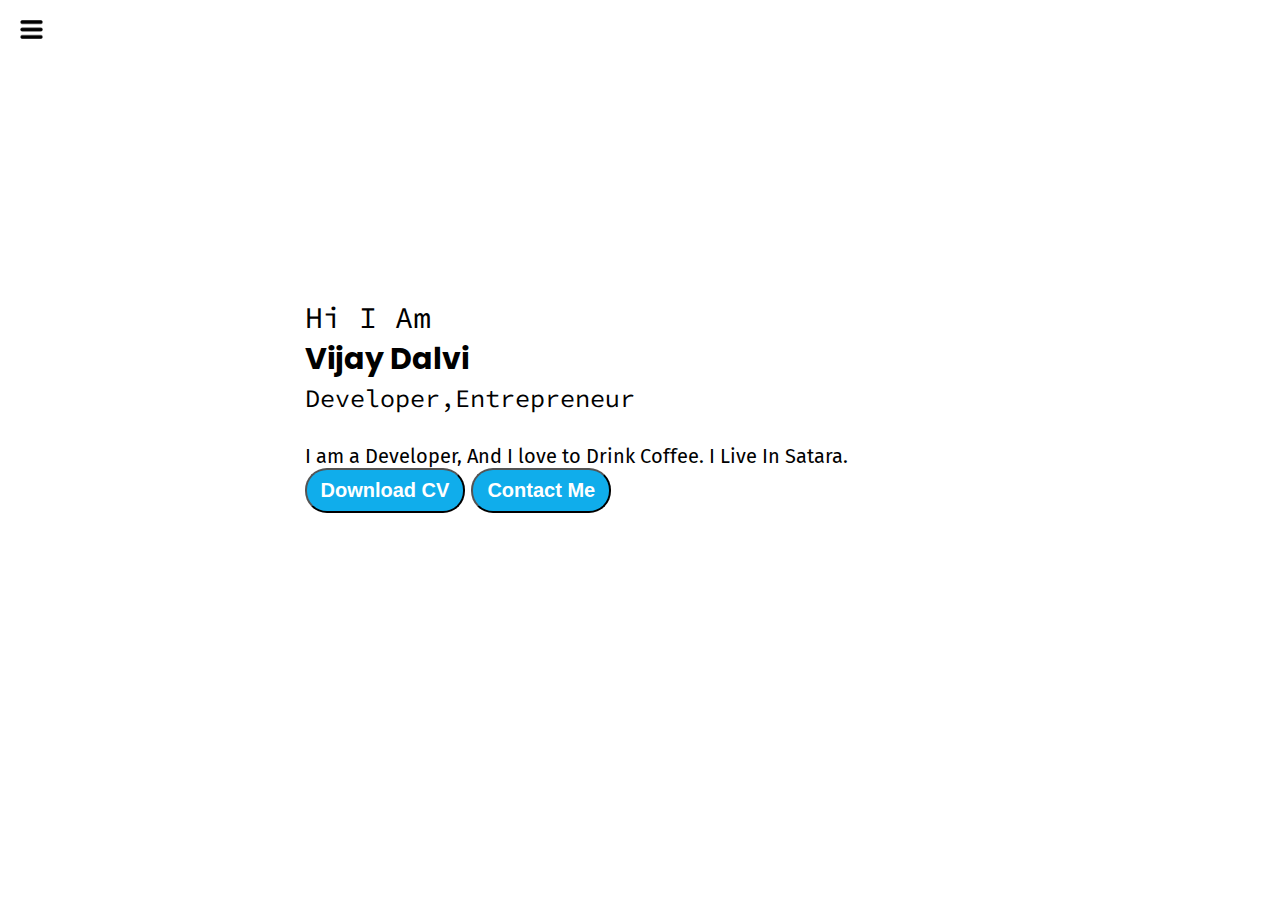
<file: index.html>
<!DOCTYPE html>

<html>
    <head>
        <meta charset="utf-8">
        <meta http-equiv="X-UA-Compatible" content="IE=edge">
        <title>Vijay Dalvi -Web Developer, Programmer</title>
        <meta name="description" content="">
        <meta name="viewport" content="width=device-width, initial-scale=1">
        <link rel="stylesheet" href="style.css">
    </head>
    <body>
        <div class="container">

        
        <div class="sidebar sidebarGo">
           
            <nav>
               <ul>

                 <li><a href="/">Home</a></li>
                 <li><a href="intro.html">My Intro</a></li>
                 <li> <a href="service.html">Services</a></li>
                 
                 <li><a href="blog.html">Blog</a></li>
                 <li><a href="contact.html">Contact Me</a></li>




               </ul>

            </nav>




        </div>
        <div class="main">
            <div class="hamburger" >
            
            <img class="ham" src="ham.png"   width="23">
            <img class="cross"  src="cross.png"  width="23">
            



            </div>
            <div class="info">
               <div class="devinfo">
               <div class="hello">  Hi I Am </div>
               <div class="name">  Vijay Dalvi</div>
               <div class="about">  Developer,Entrepreneur</div>
               <div class="moreabout"> I am a  Developer, And I love to Drink Coffee. I  Live In Satara.</div>
               <div class="button">
                   <a href="cv.txt" target="_blank">
                   <button class="btn">Download CV</button></a>
                   <a href="contact.html">
                   <button class="btn">Contact Me</button>
                   </a>
               </div>


               </div>
                <div class="devpic"><img src="vijay1.png" alt="Vijay Dalvi"></div>




               </div>


            </div>
        </div>
        </div>
        <script src="script.js"></script>
    </body>
</html>
</file>
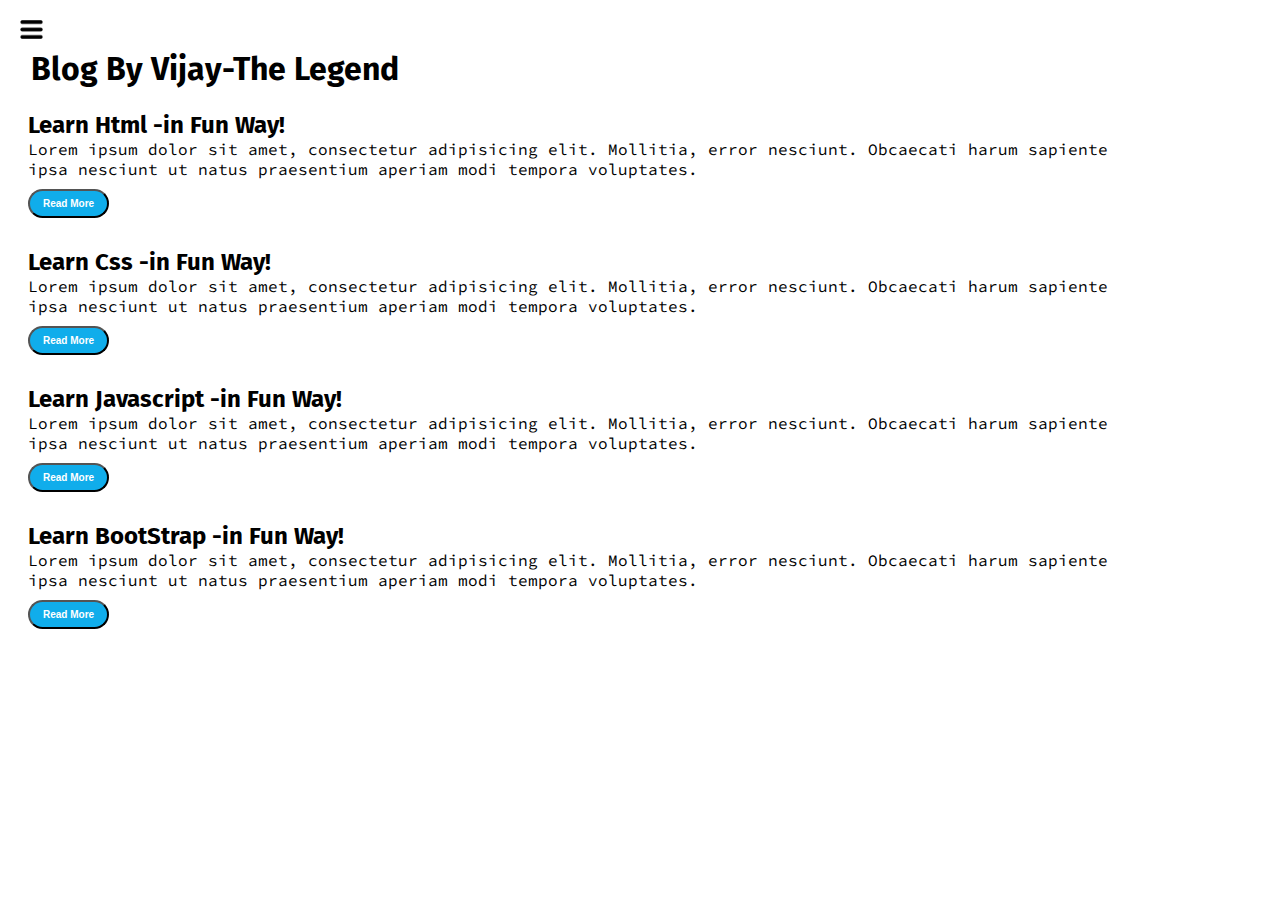
<file: blog.html>
<!DOCTYPE html>
<!--[if lt IE 7]>      <html class="no-js lt-ie9 lt-ie8 lt-ie7"> <![endif]-->
<!--[if IE 7]>         <html class="no-js lt-ie9 lt-ie8"> <![endif]-->
<!--[if IE 8]>         <html class="no-js lt-ie9"> <![endif]-->
<!--[if gt IE 8]>      <html class="no-js"> <!--<![endif]-->
<html>
    <head>
        <meta charset="utf-8">
        <meta http-equiv="X-UA-Compatible" content="IE=edge">
        <title>Vijay Dalvi -Web Developer, Programmer</title>
        <meta name="description" content="">
        <meta name="viewport" content="width=device-width, initial-scale=1">
        <link rel="stylesheet" href="style.css">
    </head>
    <body>
        <div class="container">

        
            <div class="sidebar sidebarGo">
      
            <nav>
               <ul>

                 <li><a href="/">Home</a></li>
                 <li><a href="/intro.html">My Intro</a></li>
                 <li> <a href="/service.html">Services</a></li>
                 
                 <li><a href="blog.html">Blog</a></li>
                 <li><a href="contact.html">Contact Me</a></li>




               </ul>

            </nav>




        </div>
        <div class="main">

            <div class="hamburger" >
            
                <img class="ham" src="ham.png"   width="23">
                <img class="cross"  src="cross.png"  width="23">
                
    
    
    
                </div>
                <div class="blogcon">
                

            <h1>Blog By Vijay-The Legend</h1>
            <div class="blogitem">





                <h2>Learn  Html -in  Fun Way!</h2>
                
                
                <p>Lorem ipsum dolor sit amet, consectetur adipisicing elit. Mollitia, error nesciunt. Obcaecati harum sapiente ipsa nesciunt ut natus praesentium aperiam modi tempora voluptates.</p>
                <button class="btn btn-sm">Read More</button>
            </div>


             


            <div class="blogitem">





                <h2>Learn  Css -in  Fun Way!</h2>
                <p>Lorem ipsum dolor sit amet, consectetur adipisicing elit. Mollitia, error nesciunt. Obcaecati harum sapiente ipsa nesciunt ut natus praesentium aperiam modi tempora voluptates.</p>
                <button class="btn btn-sm">Read More</button>
            </div>


            <div class="blogitem">





                <h2>Learn  Javascript -in  Fun Way!</h2>
                <p>Lorem ipsum dolor sit amet, consectetur adipisicing elit. Mollitia, error nesciunt. Obcaecati harum sapiente ipsa nesciunt ut natus praesentium aperiam modi tempora voluptates.</p>
                <button class="btn btn-sm">Read More</button>
            </div>

            <div class="blogitem">
                





                <h2>Learn  BootStrap -in  Fun Way!</h2>
                <p>Lorem ipsum dolor sit amet, consectetur adipisicing elit. Mollitia, error nesciunt. Obcaecati harum sapiente ipsa nesciunt ut natus praesentium aperiam modi tempora voluptates.</p>
                <button class="btn btn-sm">Read More</button>
            </div>
        </div>
            
        </div>
        </div>
        <script src="script.js"></script>
    </body>
</html>
</file>
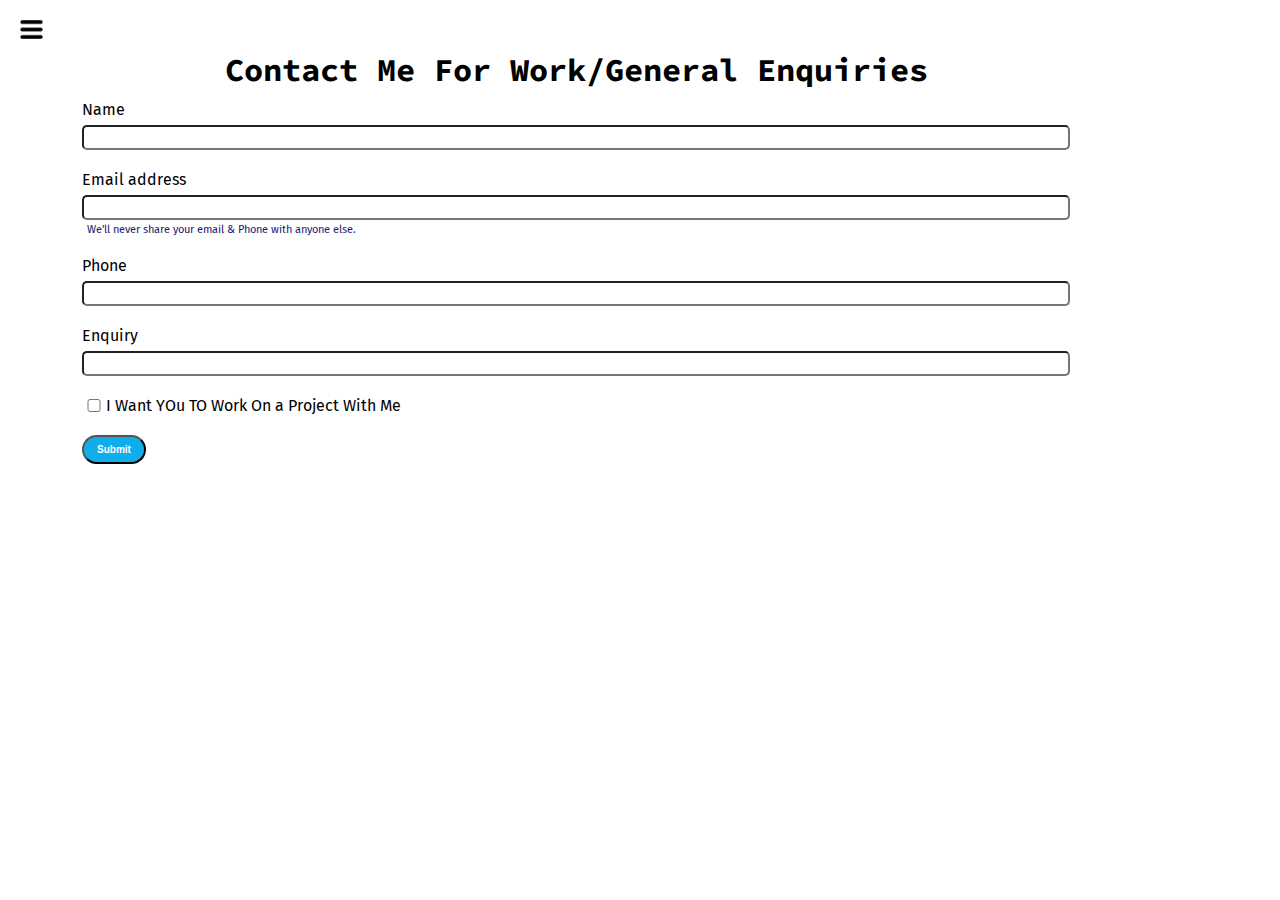
<file: contact.html>
<!DOCTYPE html>
<!--[if lt IE 7]>      <html class="no-js lt-ie9 lt-ie8 lt-ie7"> <![endif]-->
<!--[if IE 7]>         <html class="no-js lt-ie9 lt-ie8"> <![endif]-->
<!--[if IE 8]>         <html class="no-js lt-ie9"> <![endif]-->
<!--[if gt IE 8]>      <html class="no-js"> <!--<![endif]-->
<html>
    <head>
        <meta charset="utf-8">
        <meta http-equiv="X-UA-Compatible" content="IE=edge">
        <title>Vijay Dalvi -Web Developer, Programmer</title>
        <meta name="description" content="">
        <meta name="viewport" content="width=device-width, initial-scale=1">
        <link rel="stylesheet" href="style.css">
    </head>
    <body>
        <div class="container">

        
          <div class="sidebar sidebarGo">
   
            <nav>
               <ul>

                 <li><a href="/">Home</a></li>
                 <li><a href="/intro.html">My Intro</a></li>
                 <li> <a href="/service.html">Services</a></li>
                 
                 <li><a href="blog.html">Blog</a></li>
                 <li><a href="contact.html">Contact Me</a></li>




               </ul>

            </nav>




        </div>
        <div class="main">

          <div class="hamburger" >
            
            <img class="ham" src="ham.png"   width="23">
            <img class="cross"  src="cross.png"  width="23">
            



            </div>
         <div class="contactform">
             <h1> Contact Me For Work/General Enquiries</h1>
            <form>
                <div class="mb-3">
                    <label for="Name" class="form-label">Name</label>
                    <input type="Name" class="form-control" id="Name" aria-describedby="Name">
                    
                  </div>
               


                <div class="mb-3">
                  <label for="Email1" class="form-label">Email address</label>
                  <input type="email" class="form-control" id="Email1" aria-describedby="emailHelp">
                  <div id="emailHelp" class="form-text">We'll never share your email & Phone with anyone else.</div>
                </div>
                <div class="mb-3">
                  <label for="phone" class="form-label">Phone</label>
                  <input type="phone" class="form-control" id="phone">
                </div>


                <div class="mb-3">
                    <label for="Enquiry" class="form-label">Enquiry</label>
                    <input type="Enquiry" class="form-control" id="Enquiry" aria-describedby="Enquiry">
                    
                  </div>
                <div class="mb-3" id="form-check">
                  <input type="checkbox" class="form-check-input" id="isclient">
                  <label class="form-check-label" for="isclient">I Want YOu TO Work On a Project With Me </label>
                </div>
                
                <button type="submit" class="btn btn-sm">Submit</button>
              </form>





         </div>






        </div>
        </div>
        <script src="script.js"></script>
    </body>
</html>
</file>
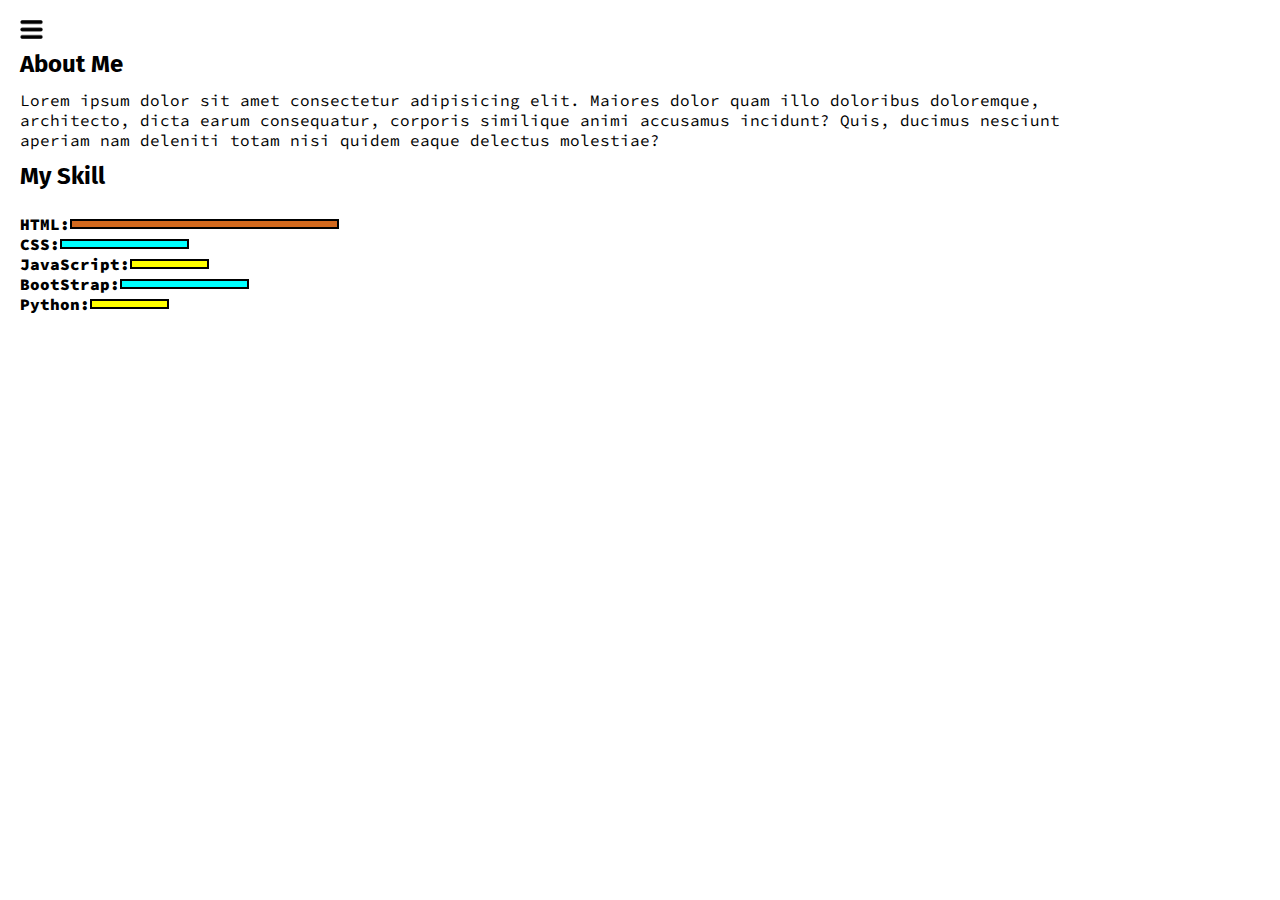
<file: intro.html>
<!DOCTYPE html>
<!--[if lt IE 7]>      <html class="no-js lt-ie9 lt-ie8 lt-ie7"> <![endif]-->
<!--[if IE 7]>         <html class="no-js lt-ie9 lt-ie8"> <![endif]-->
<!--[if IE 8]>         <html class="no-js lt-ie9"> <![endif]-->
<!--[if gt IE 8]>      <html class="no-js"> <!--<![endif]-->
<html>

<head>
    <meta charset="utf-8">
    <meta http-equiv="X-UA-Compatible" content="IE=edge">
    <title>Vijay Dalvi -Web Developer, Programmer</title>
    <meta name="description" content="">
    <meta name="viewport" content="width=device-width, initial-scale=1">
    <link rel="stylesheet" href="style.css">
</head>

<body>
    <div class="container">


        <div class="sidebar sidebarGo">
       
            <nav>
                <ul>

                    <li><a href="/">Home</a></li>
                    <li><a href="/intro.html">My Intro</a></li>
                    <li> <a href="/service.html">Services</a></li>

                    <li><a href="blog.html">Blog</a></li>
                    <li><a href="contact.html">Contact Me</a></li>




                </ul>

            </nav>




        </div>
        <div class="main">


            <div class="hamburger" >
            
                <img class="ham" src="ham.png"   width="23">
                <img class="cross"  src="cross.png"  width="23">
                
    
    
    
                </div>
                
           <div class="intro">
                

            <h2>About Me</h2>
            <p>Lorem ipsum dolor sit amet consectetur adipisicing elit. Maiores dolor quam illo doloribus doloremque,
                architecto, dicta earum consequatur, corporis similique animi accusamus incidunt? Quis, ducimus nesciunt
                aperiam nam deleniti totam nisi quidem eaque delectus molestiae?</p>

              <h2>My Skill</h2>
              <div class="skillone">
               <div class="skillitems"> HTML:  <div class="skill hundred"></div></div>
               <div class="skillitems">CSS:  <div class="skill fifty"></div></div>
               <div class="skillitems">JavaScript:  <div class="skill tw5"></div></div>
               <div class="skillitems">BootStrap:  <div class="skill fifty"></div></div>
               <div class="skillitems">Python:  <div class="skill tw5"></div></div>
                   


            
                  

            </div>
            </div>

              </div>




        </div>
    </div>
    <script src="script.js"></script>
</body>

</html>
</file>
<file: style.css>
@import url('https://fonts.googleapis.com/css2?family=Fira+Sans:ital,wght@0,100;0,200;0,300;0,400;0,500;0,600;0,700;0,800;0,900;1,100;1,200;1,300;1,400;1,500;1,600;1,700;1,800&display=swap');
@import url('https://fonts.googleapis.com/css2?family=Fira+Sans:ital,wght@0,100;0,200;0,300;0,400;0,500;0,600;0,700;0,800;0,900;1,100;1,200;1,300;1,400;1,500;1,600;1,700;1,800&family=Source+Code+Pro:ital,wght@0,200;0,300;0,400;0,500;0,600;0,700;0,800;0,900;1,200;1,300;1,400;1,500;1,600;1,700;1,800;1,900&display=swap');
@import url('https://fonts.googleapis.com/css2?family=Fira+Sans:ital,wght@0,100;0,200;0,300;0,400;0,500;0,600;0,700;0,800;0,900;1,100;1,200;1,300;1,400;1,500;1,600;1,700;1,800&family=Source+Code+Pro:wght@200;300;400;500;600;700;800;900&display=swap');
@import url('https://fonts.googleapis.com/css2?family=Fira+Sans:ital,wght@0,100;0,200;0,300;0,400;0,500;0,600;0,700;0,800;0,900;1,100;1,200;1,300;1,400;1,500;1,600;1,700;1,800&family=Poppins:ital,wght@0,100;0,200;0,300;0,400;0,500;1,100;1,200;1,300;1,400;1,500&family=Source+Code+Pro:wght@200;300;400;500;600;700;800;900&display=swap');


*{
    margin: 0%;
    padding: 0%;
}


.sidebar{
position: absolute;
background-color: rgb(243, 241, 241);
font-family: 'Fira Sans', sans-serif;
height: 100vh;
transition: transform 0.3s ease-in;





}
.sidebar nav {
    padding: 45px;
   


}
.sidebar nav li {
    list-style: none;
    font-size: 20px;
    padding: 33px 0;

}
.sidebar nav li a{

  text-decoration: none;
  color:rgb(8, 8, 8);
}

.main{

/*background-color: yellow;*/
width: 90vw;

}
.container{
    display: flex;
}
.info{


 height: 58vh;
 width: 80vw;
 margin: 144px  auto;
 display: flex;
 justify-content: space-around;



}


.devinfo{
    font-size: 16px;
    display: flex;
    justify-content: center;
    flex-direction: column;
    font-family: 'Fira Sans', sans-serif;
    font-family: 'Source Code Pro', monospace;
}

.hello{
    font-size: 3em;
   
    font-family: 'Source Code Pro', monospace;


}
.name{
    font-size: 3em;
    font-weight:bold;
    font-family: 'Poppins', sans-serif;

}
.about{
    font-size: 2.5em;
   




}
.moreabout{
    font-size: 2em;
    margin-top: 30px;
    font-family: 'Fira Sans', sans-serif;





}


.buttons{

margin-top: 2.2em;
font-size: 5px;


}
.btn{
    padding: 9px 14px;
    border-radius: 22px;
    color: white;
    background-color: rgb(16, 173, 235);
    font-weight: bold;
    font-size: 2em;
    margin: 3 3px;
    cursor: pointer;



}
.btn:hover{
   background-color: white;
   color: lightblue;


}
.btn-sm{

    font-size: 10px;
    padding: 7px 13px;
    margin: 10px 0;

}



.devpic img{

    height: 58vh;
    
   


}

.contactform{
    font-family: 'Fira Sans', sans-serif;
   
    padding: 0 34px;
    margin:88px;


}

.contactform h1{
    font-family: 'Source Code Pro', monospace;
    text-align: center;
    /*padding: 12px 0;*/
    
    
    }
.contactform  form div{
 padding: 10px 0;
 display: flex;
 flex-direction: column;

}
.contactform  form div input{

    /*width: 26vw;*/
    border-radius: 5px;
    margin: 6px 0 0 0;
    padding: 3px;
}

.contactform  form{
 margin: 0 40px;

}

#emailHelp{
    font-size: 11px;
    color: midnightblue;
    margin: 0 5px;
    padding: 3px 0 0 0;
    
    

}
#form-check{

    flex-direction: row;
}
#form-check input{
    width: 24px;
    margin: 3px 0;


}


.blogitem{
    margin: 20px;
    font-family: 'Fira Sans', sans-serif;

    
}


.blogitem p{
    font-family: 'Source Code Pro', monospace;


}

.blogcon h1{

    font-family: 'Fira Sans', sans-serif;
    margin: 23px;
   
   


}
.blogcon{
    margin:88px;

    
}

.intro h2{

    font-family: 'Fira Sans', sans-serif;
    margin: 12px;



}
.intro p{

    font-family: 'Source Code Pro', monospace;

    margin: 12px;



}
.intro{

    margin:88px;
}
.skillone{
    padding: 12px;
}
.skill{
    width: 265px;
    height: 6px;
    background-color: red;
    border: 2px solid black;
}
.skillitems{

 display: flex;
 align-items: center;
 font-family: 'Source Code Pro', monospace;
 font-weight: 900;

}
.hundred{

 width:265px;
 background-color: chocolate;

}
.fifty{
    width:125px;
    background-color: aqua;
}
.tw5{

    width: 75px;
    background-color: yellow;
}

.sidebarGo{

    transform: translate(-443px, 0px);
    position: absolute;
    }

.hamburger{
    position: absolute;
    cursor: pointer;
    top: 10px;
    left: 10px;
    
}


.ham{

    margin-top: 10px;
    margin-left: 10px;
}
.cross{
    margin-left: 155px;
    margin-top: 10px;
}


@media  (max-width:1615px){

*{ 
    /*background-color: red;*/

   
}
.buttons{

font-size: 6px;

}
.devinfo{
    font-size: 10px;
}
.devpic{

    display: none;
}

.intro, .blogcon, .contactform{

    margin: 50px 8px;

}
}
</file>
